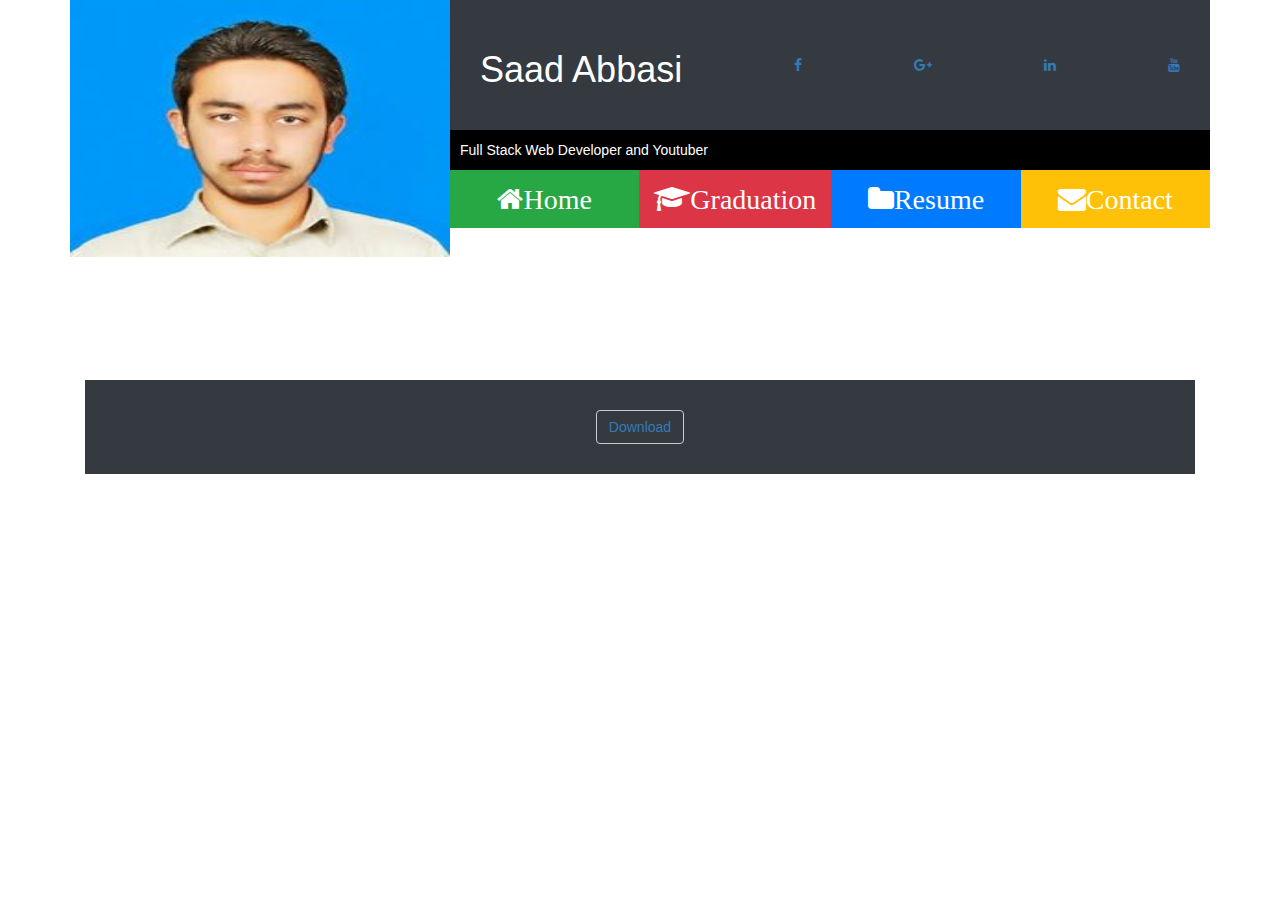
<file: index.htm>
<!doctype html>
<!DOCTYPE html>
<html>
<head>
	<title>My PortFollio</title>
  <meta charset="utf-8">
  <meta name="viewport" content="width=device-width, initial-scale=1">

  <link rel="stylesheet" href="css/bootstrap.min.css ">
  <link rel="stylesheet" href="style/style1.css">
  <link rel="stylesheet" href="https://cdnjs.cloudflare.com/ajax/libs/font-awesome/4.7.0/css/font-awesome.min.css">
  <link rel="stylesheet" href="https://maxcdn.bootstrapcdn.com/bootstrap/3.4.0/css/bootstrap.min.css">
 

 

</head>
<body>
	<header>
		<div class="container" id="pid">
			<div class="row no-gutters">
				<div class="col-lg-4 col-md-4 " >
					<img src="img/img1.jpg">
				</div>
				<div class="col-lg-8 col-md-8">
					<div class="d-flex flex-column ">
						<div class="p-5 bg-dark text-white">
							<div class="d-flex flex-row justify-content-between align-items-center">
								<h1>Saad Abbasi</h1>
								<a href="https://www.facebook.com/saad.A82"><div class="fa fa-facebook ">
								</div></a>
								<a href="mailto:sabbasi782@gmail.com"><div class="fa fa-google-plus">
								</div></a>
								<a href="https://www.linkedin.com/in/saad-abbasi-67932918b/"><div class="fa fa-linkedin">
								</div></a>
								
								<a href="https://www.youtube.com/channel/UCO9OM6sZ5c9V8zORUDWDuiA"><div class="fa fa-youtube">
								</div></a>
							</div>
						</div>
					</div>
					<div class="p-3 text-white bg-black">
						Full Stack Web Developer and Youtuber
				</div>
			
				<div class="d-flex flex-row text-center text-white ">
					<div class="p-4 bg-success font-div " data-toggle="collapse"
					data-target="#home">
						<i class="fa fa-home fa-2x d-block">Home</i>
					</div>
				
			
					<div class="p-4 bg-danger font-div " data-toggle="collapse"
					data-target="#grad"
					>
						<i class="fa fa-graduation-cap fa-2x d-block">Graduation</i>
					</div>
					<div class="p-4 bg-primary font-div" data-toggle="collapse" data-target="#resume">
						<i class="fa fa-folder fa-2x d-block">Resume</i>
					</div>
					<div class="p-4 bg-warning font-div" data-toggle="collapse"
					data-target="#contact">
						<i class="fa fa-envelope fa-2x d-block">Contact</i>
					</div>
				</div>
				</div>
			</div>
		</div>
	</header>
	<div class="container">
		<div  id="home" class="collapse " data-parent="#pid" >
			<div class="p-5 text-white bg-success">
				<h2>My Resume</h2>
				<p>I am a web developer since 2013 </p>
				<div class="underline"></div>
				<h3>HTML</h3>
				<div class="progress">
					<div class="progress-bar progress-bar-striped progress-bar-animated bg-warning" style="width:100%" >
					</div>
				</div>
				<h3>CSS</h3>
				<div class="progress">
					<div class=" bg-primary progress-bar progress-bar-striped progress-bar-animated" style="width:90%" >
					</div>
				</div>
				<h3>JavaScript</h3>
				<div class="progress">
					<div class="bg-dark progress-bar progress-bar-striped progress-bar-animated" style="width:70%" >
					</div>
				</div>
				<h3>PHP</h3>
				<div class="progress">
					<div class=" progress-bar progress-bar-striped progress-bar-animated" style="width:65%" >
					</div>
				</div>
				<h3>BootStrap</h3>
				<div class="progress">
					<div class="bg-warning progress-bar progress-bar-striped progress-bar-animated" style="width:85%" >
					</div>
				</div>
				<h3>XML</h3>
				<div class="progress">
					<div class="progress-bar progress-bar-striped progress-bar-animated" style="width:65%" >
					</div>
				</div>

				<h1>Other Languages</h1>
				<div class="underline-big"></div>
				<h3>C</h3>
				<div class="progress">
					<div class="bg-warning progress-bar progress-bar-striped progress-bar-animated" style="width:80%" >
					</div>
				</div>
				<h3>C++</h3>
				<div class="progress">
					<div class="bg-black progress-bar progress-bar-striped progress-bar-animated" style="width:100%" >
					</div>
				</div>
				<h3>Python</h3>
				<div class="progress">
					<div class="bg-dark progress-bar progress-bar-striped progress-bar-animated" style="width:65%" >
					</div>
				</div>
				<h3>SQL</h3>
				<div class="progress">
					<div class="progress-bar progress-bar-striped progress-bar-animated" style="width:70%" >
					</div>
				</div>
				<h1>OTHERS</h1>
				<h3>Android App Development</h3>
				<div class="progress">
					<div class="bg-primary progress-bar progress-bar-striped progress-bar-animated" style="width:60%" >
					</div>
				</div>
				<h3>Desktop Application</h3>
				<div class="progress">
					<div class="bg-danger progress-bar progress-bar-striped progress-bar-animated" style="width:50%" >
					</div>
				</div>
				<h3>Networking</h3>
				<div class="progress">
					<div class="bg-black progress-bar progress-bar-striped progress-bar-animated" style="width:55%" >
					</div>
				</div>
				<H1 >Operating Systems</H1>
				<div class="underline-big"></div>
				<h3>Windows</h3>
				<div class="progress">
					<div class="bg-warning progress-bar progress-bar-striped progress-bar-animated" style="width:100%" >
					</div>
				</div>
				<h3>Linux</h3>
				<div class="progress">
					<div class="bg-primary progress-bar progress-bar-striped progress-bar-animated" style="width:75%" >
					</div>
				</div>
				<h3>Fedora</h3>
				<div class="progress">
					<div class="bg-dark progress-bar progress-bar-striped progress-bar-animated" style="width:55%" >
					</div>
				</div>
			</div>
			
		</div>
	</div>
	<div class="container">
		<div id="grad"class="collapse " data-parent="#pid" >
			<div class="p-5 text-white bg-danger">
				<h2 class="bg-graduate">Graduation</h2>
				<p>Graduate From Uajk</p>
				<h2 class="bg-graduate">Masters</h2>
				<p>Masters From Uajk </p>
			</div>
		</div>
	</div>
	<div class="container ">
		<div id="resume"class="collapse " data-parent="#pid">
			<div class="bg-primary p-5 text-white">
			<embed src="img/Saad-CV.pdf" width="100%" height="2100"/>
		</div>
		</div>
	</div>
	<div class="container">
		<div id="contact"class="collapse " data-parent="#pid">
			<div class="bg-warning p-5 text-white">
			<form >
				<div class="form-group">
					<label for="name">Full Name :</label>
					<input type="text"  class="form-control" id="name">
				</div>
				<div class="form-group">
					<label for="email">Email Adress:</label>
					<input type="email" class="form-control" id="email">
				</div>
				<div class="form-group">
					<label for="msg">Message</label>
					<textarea class="form-control" rows="5" id="msg"></textarea>
					
				</div>
				<div class="form-group">
					<button type="button"  class=" btn btn-block bg-warning p-2 text-center">Send</button>
				</div>	
			</form>
		</div>
		</div>
	</div>
	<div class="container" id="home">
		<footer class="p-5 bg-dark text-white text-center">
			<button type="button" class="btn btn-default bg-dark"><a href="img/Saad-CV.pdf"> Download</a></button>
		</footer>
	</div>

<script type="text/javascript" src="C:\Users\Ali Abbasi\Desktop\MyPortFolio\js\bootstrap.min.js"></script>
  <script href="js/jquery.js"></script>
  <script src="https://cdnjs.cloudflare.com/ajax/libs/popper.js/1.14.6/umd/popper.min.js"></script>
  <script href="js/bootstrap.min.js"></script>
   <script src="https://ajax.googleapis.com/ajax/libs/jquery/3.4.0/jquery.min.js"></script>
  <script src="https://maxcdn.bootstrapcdn.com/bootstrap/3.4.0/js/bootstrap.min.js"></script>
</body>
</html>
</file>
<file: style/style1.css>
.bg-black
{
	background-color:black;
}
.font-div
{
	width:30%;
}
img{
	width: 100%;
	height: 67.5%;
}
a
{
	color: black;
}
.underline
{
	background-color:lightgray;
	width: 210px;
	height:3px;
}
.underline-big
{
	background-color:lightgray;
	width: 280px;
	height:3px;
}
.bg-graduate
{
	
	text-shadow: yellow ;
	color: black;
}
</file>
